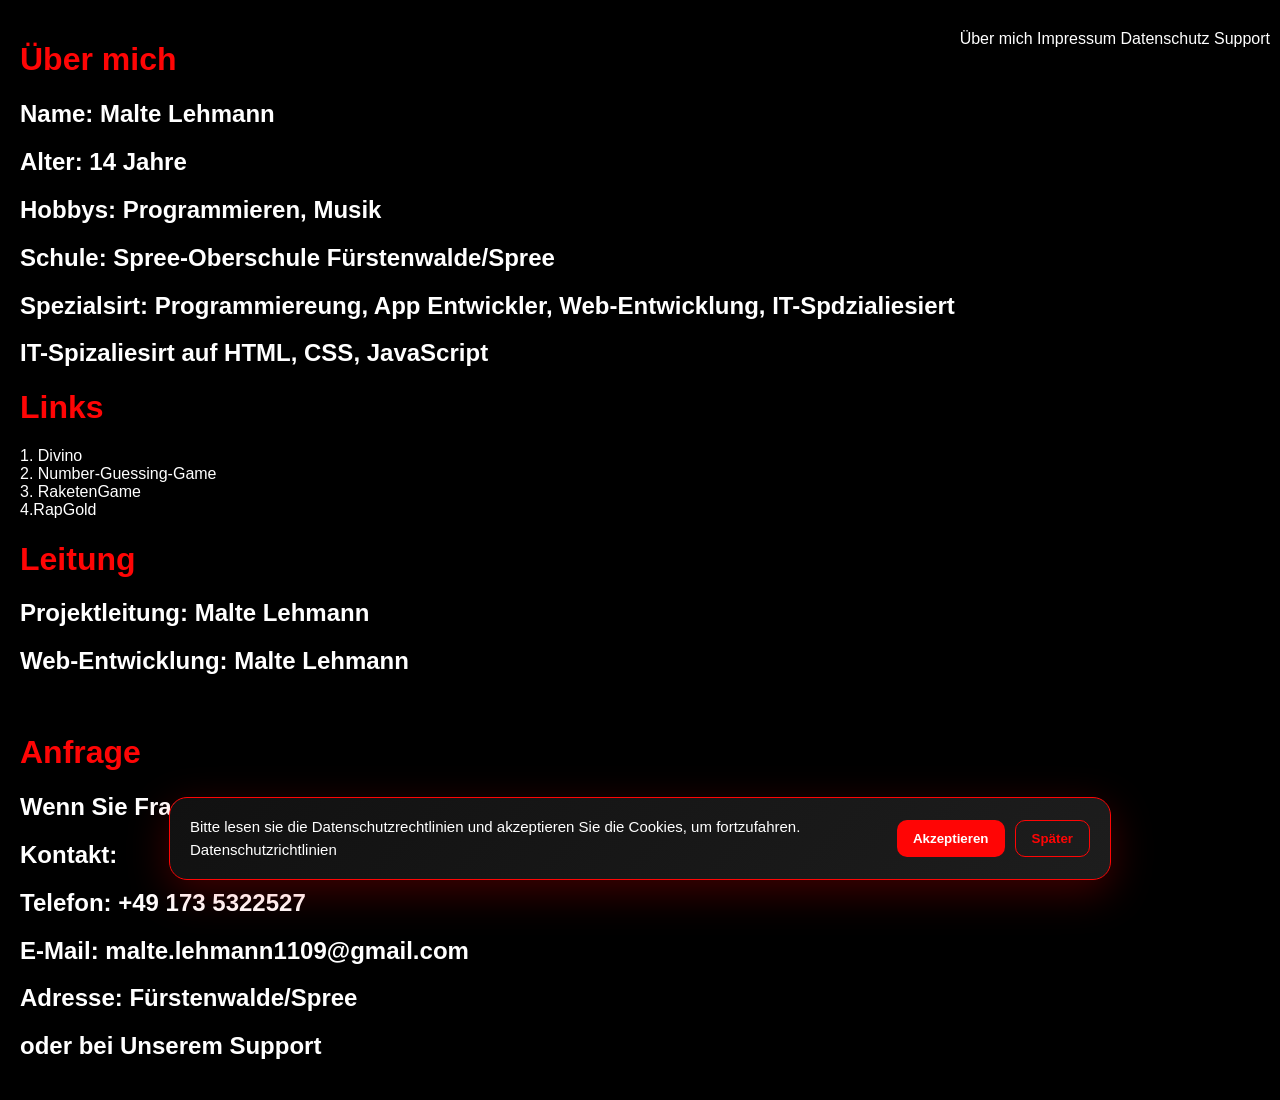
<file: index.html>
<!DOCTYPE html>
<html lang="en">

<head>
    <meta charset="UTF-8">
    <meta name="viewport" content="width=device-width, initial-scale=1.0">
    <title>Linkree</title>
</head>

<body>

    <div id="cookie-banner" style="display: none;">
        <div class="cookie-box">
            <p class="cookie-text">
                Bitte lesen sie die Datenschutzrechtlinien und akzeptieren Sie die Cookies, um fortzufahren. <a href="Impressum und Datenschutz/Datenschutz impressum.rtf" target="_blank">Datenschutzrichtlinien</a>
            </p>
            <div class="cookie-actions">
                <button class="cookie-btn primary" onclick="acceptCookies()">Akzeptieren</button>
                <button class="cookie-btn secondary" onclick="acceptCookies()">Später</button>
            </div>
        </div>
    </div>

    <script src="js.js"></script>

    <style>
        body {
            font-family: Arial, sans-serif;
            background: black;
            color: #fff;
            margin: 0;
            padding: 20px;
        }

        h1 {
            color: #ff0505;
        }

        a {
            color: #fff;
            text-decoration: none;
        }

        a:hover {
            text-decoration: underline;
            color: #ff0505;
        }


        .nav-links {
            position: fixed;
            margin-top: 20px;
            top: 0;
            right: 0;
            padding: 10px;
            gap: 10px;
        }

        .links {
            text-decoration: none;
            color: #fff;
        }

        .links:hover {
            text-decoration: underline;
            color: #ff0505;
        }

        #cookie-banner {
            position: fixed;
            left: 20px;
            right: 20px;
            bottom: 20px;
            z-index: 9999;
            display: flex;
            align-items: center;
            justify-content: center;
            padding: 0;
        }

        .cookie-box {
            width: min(900px, 100%);
            background: linear-gradient(135deg, #111111, #1d1d1d);
            border: 1px solid #ff0505;
            border-radius: 18px;
            box-shadow: 0 12px 40px rgba(255, 5, 5, 0.25);
            padding: 18px 20px;
            display: flex;
            align-items: center;
            justify-content: space-between;
            gap: 20px;
        }

        .cookie-text {
            color: #ffffff;
            font-size: 15px;
            line-height: 1.5;
            margin: 0;
            max-width: 630px;
        }

        .cookie-actions {
            display: flex;
            gap: 10px;
            flex-wrap: wrap;
        }

        .cookie-btn {
            border: none;
            border-radius: 10px;
            padding: 10px 16px;
            font-weight: bold;
            cursor: pointer;
            transition: 0.2s ease;
        }

        .cookie-btn.primary {
            background: #ff0505;
            color: #ffffff;
        }

        .cookie-btn.primary:hover {
            background: #ff3a3a;
        }

        .cookie-btn.secondary {
            background: transparent;
            color: #ff0505;
            border: 1px solid #ff0505;
        }

        .cookie-btn.secondary:hover {
            background: rgba(255, 5, 5, 0.12);
        }

        @media (max-width: 700px) {
            .cookie-box {
                flex-direction: column;
                align-items: stretch;
            }

            .cookie-actions {
                justify-content: flex-end;
            }
        }

    </style>
    <h1>Über mich</h1>
    <h2> Name: Malte Lehmann</h2>
    <h2> Alter: 14 Jahre</h2>
    <h2> Hobbys: Programmieren, Musik</h2>
    <h2> Schule: Spree-Oberschule Fürstenwalde/Spree</h2>
    <h2>Spezialsirt: Programmiereung, App Entwickler, Web-Entwicklung, IT-Spdzialiesiert</h2>
    <h2>IT-Spizaliesirt auf HTML, CSS, JavaScript</h2>




    <h1>Links</h1>
    <a href="https://male1109.github.io/Divino/">1. Divino</a> <br>
    <a href="male1109.github.io/Number-Guessing-Game/">2. Number-Guessing-Game</a> <br>
    <a href="https://male1109.github.io/RaketenGame/">3. RaketenGame</a> <br>
    <a herf="https://male1109.github.io/RapGold/">4.RapGold</a>




    <div class="nav-links">
        <a class="links" href="über_mich.html">Über mich</a>
        <a class="links" href="Datenschutz impressum.rtf">Impressum Datenschutz</a>
        <a class="links" href="support.html">Support</a>
    </div>


    <h1>Leitung</h1>
    <h2>Projektleitung: Malte Lehmann</h2>
   <h2> Web-Entwicklung: Malte Lehmann</h2> <br>


   <h1>Anfrage</h1>
    <h2>Wenn Sie Fragen haben, können Sie mich gerne kontaktieren.</h2>
     <h2>Kontakt:</h2>
    <h2>Telefon: +49 173 5322527</h2>
    <h2>E-Mail: malte.lehmann1109@gmail.com</h2>
    <h2>Adresse: Fürstenwalde/Spree</h2>
    <h2>oder bei Unserem Support</h2>



    

</body>

</html>
</file>
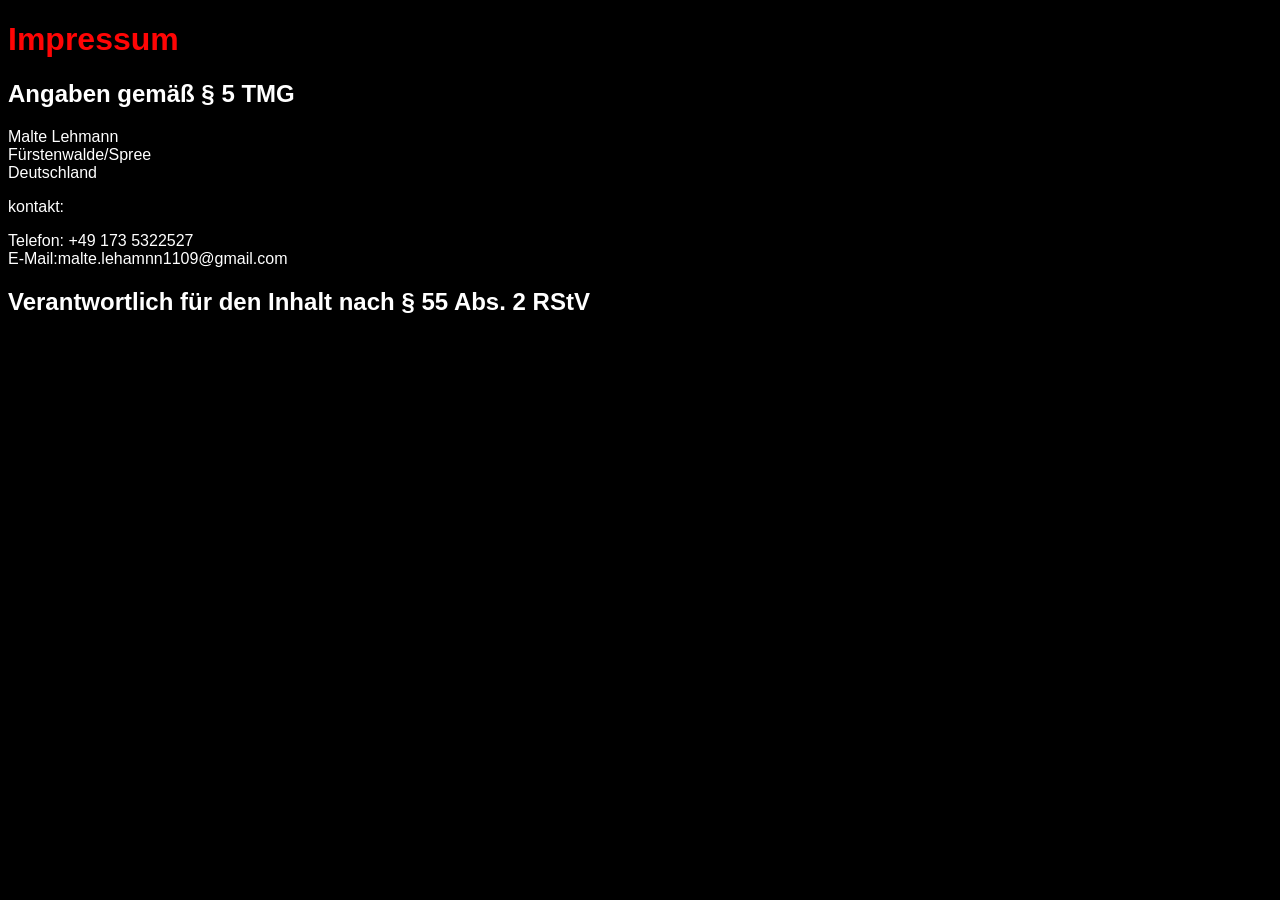
<file: impressum.html>
<!DOCTYPE html>
<html lang="en">
<head>
    <meta charset="UTF-8">
    <meta name="viewport" content="width=device-width, initial-scale=1.0">
    <title>Impressum RapGold</title>
    <link rel="stylesheet" href="impressum.css">
</head>
<body>
    <h1>Impressum</h1>
    <h2>Angaben gemäß § 5 TMG</h2>
    <p>Malte Lehmann<br>
    Fürstenwalde/Spree<br>
    Deutschland</p>
    kontakt:<br>
    <p>Telefon: +49 173 5322527<br>
    E-Mail:malte.lehamnn1109@gmail.com</p>
    <h2>Verantwortlich für den Inhalt nach § 55 Abs. 2 RStV</h2>
    
</body>
</html>
</file>
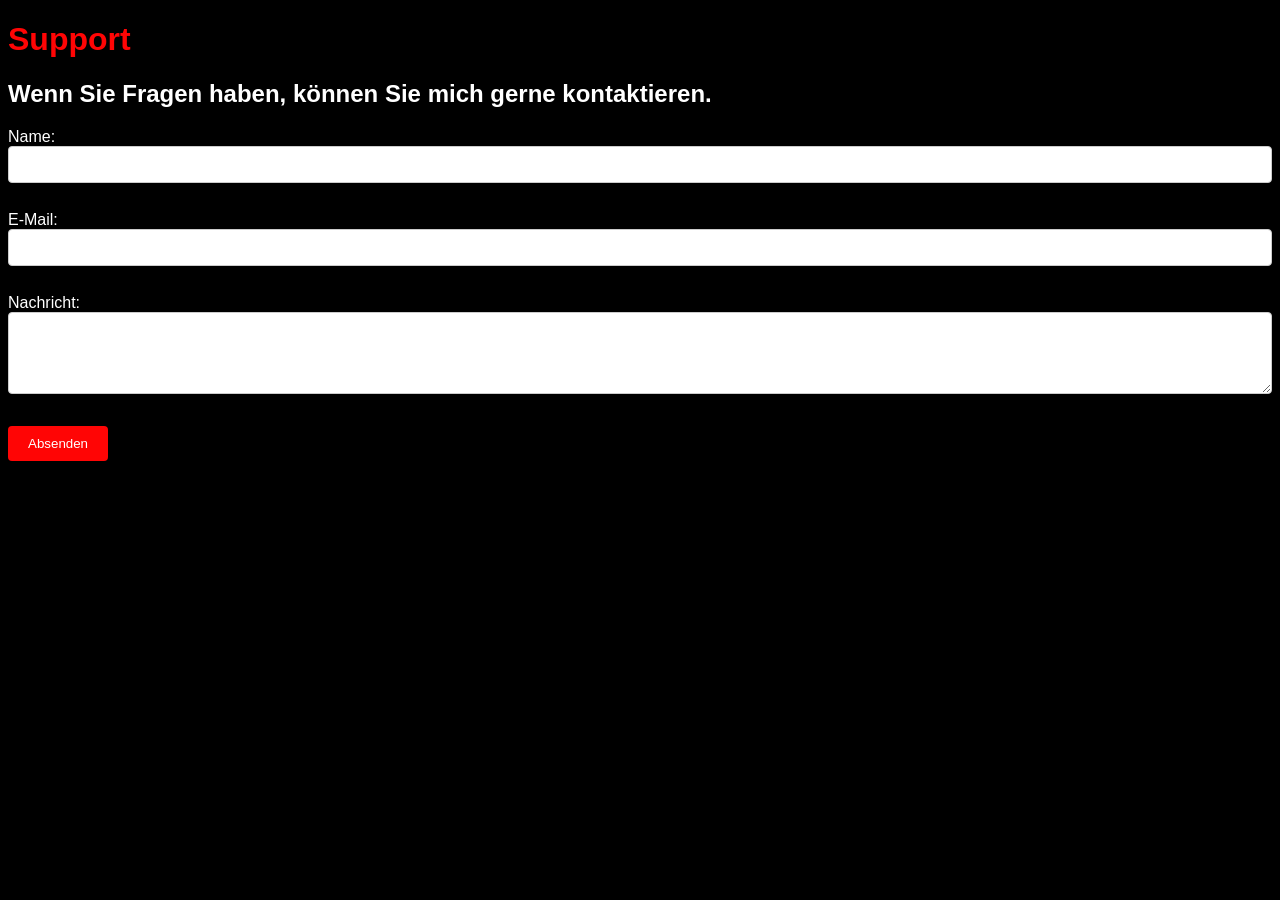
<file: support.html>
<!DOCTYPE html>
<html lang="en">
<head>
    <meta charset="UTF-8">
    <meta name="viewport" content="width=device-width, initial-scale=1.0">
    <title>Support RapGold</title> 
    <link rel="stylesheet" href="support.css">
</head>
<body>
    <h1>Support</h1>
    <h2>Wenn Sie Fragen haben, können Sie mich gerne kontaktieren.</h2>
    <form action="" method="post">
        <label for="name">Name:</label><br>
        <input type="text" id="name" name="name" required><br><br>

        <label for="email">E-Mail:</label><br>
        <input type="email" id="email" name="email" required><br><br>

        <label for="message">Nachricht:</label><br>
        <textarea id="message" name="message" rows="4" required></textarea><br><br>

        <button type="submit">Absenden</button>
    </form>
</body>
</html>
</file>
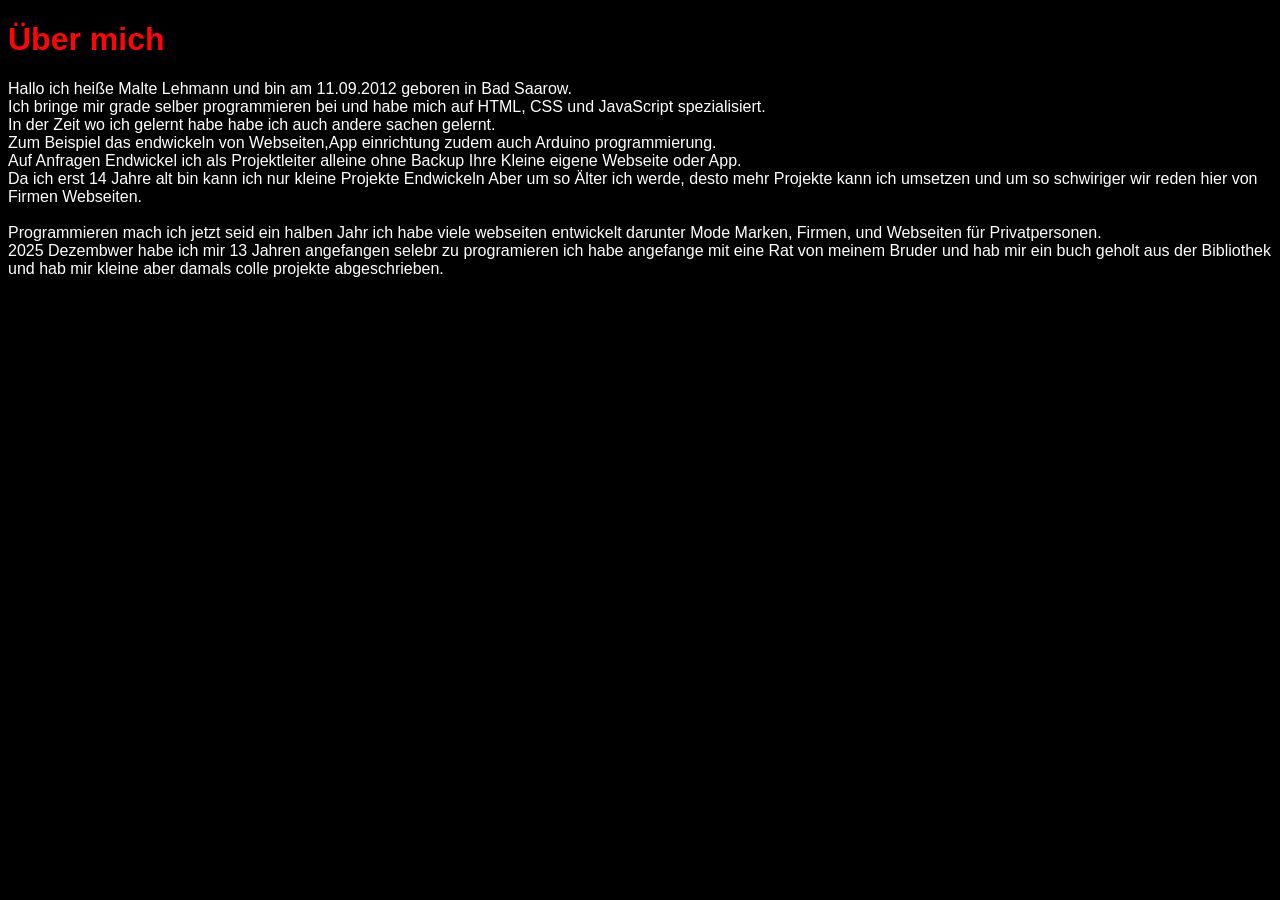
<file: über_mich.html>
<!DOCTYPE html>
<html lang="en">

<head>
    <meta charset="UTF-8">
    <meta name="viewport" content="width=device-width, initial-scale=1.0">
    <title>Über mich Linkree</title>
    <link rel="stylesheet" href="über_mich.css">
</head>

<body>
    <h1>Über mich</h1>
    Hallo ich heiße Malte Lehmann und bin am 11.09.2012 geboren in Bad Saarow.<br>
    Ich bringe mir grade selber programmieren bei und habe mich auf HTML, CSS und JavaScript spezialisiert.<br>
    In der Zeit wo ich gelernt habe habe ich auch andere sachen gelernt.<br>
    Zum Beispiel das endwickeln von Webseiten,App einrichtung zudem auch Arduino programmierung.<br>
    Auf Anfragen Endwickel ich als Projektleiter alleine ohne Backup Ihre Kleine eigene Webseite oder App.<br>
    Da ich erst 14 Jahre alt bin kann ich nur kleine Projekte Endwickeln Aber um so Älter ich werde, desto mehr Projekte kann ich umsetzen und um so schwiriger wir reden hier von Firmen Webseiten.<br>
    <br>
    Programmieren mach ich jetzt seid ein halben Jahr ich habe viele webseiten entwickelt darunter Mode Marken, Firmen, und Webseiten für Privatpersonen.<br>
    2025 Dezembwer habe ich mir 13 Jahren angefangen selebr zu programieren ich habe angefange mit eine Rat von meinem Bruder und hab mir ein buch geholt aus der Bibliothek und hab mir kleine aber damals colle projekte abgeschrieben.
    




</body>

</html>
</file>
<file: impressum.css>
body {
background: black;
color: white;
font-family: Arial, sans-serif;
}

h1 {
color: #ff0505;
}
</file>
<file: support.css>
body {
background: black;
color: white;
font-family: Arial, sans-serif;
}

input[type="text"], input[type="email"], textarea {
    width: 100%;
    padding: 10px;
    margin-bottom: 10px;
    border: 1px solid #ccc;
    border-radius: 4px;
    box-sizing: border-box;
}

h1 {
    color: #ff0505;
}

input:focus, textarea:focus {
    border-color: #ff0505;
    outline: none;
}

button {
    background-color: #ff0505;
    color: white;
    padding: 10px 20px;
    border: none;
    border-radius: 4px;
    cursor: pointer;
}

button:hover {
    background-color: #cc0404;
}
</file>
<file: über_mich.css>
body {
background: #000;
color: #fff;
font-family: Arial, sans-serif;
}
h1 {
color: #ff0505;
}
</file>
